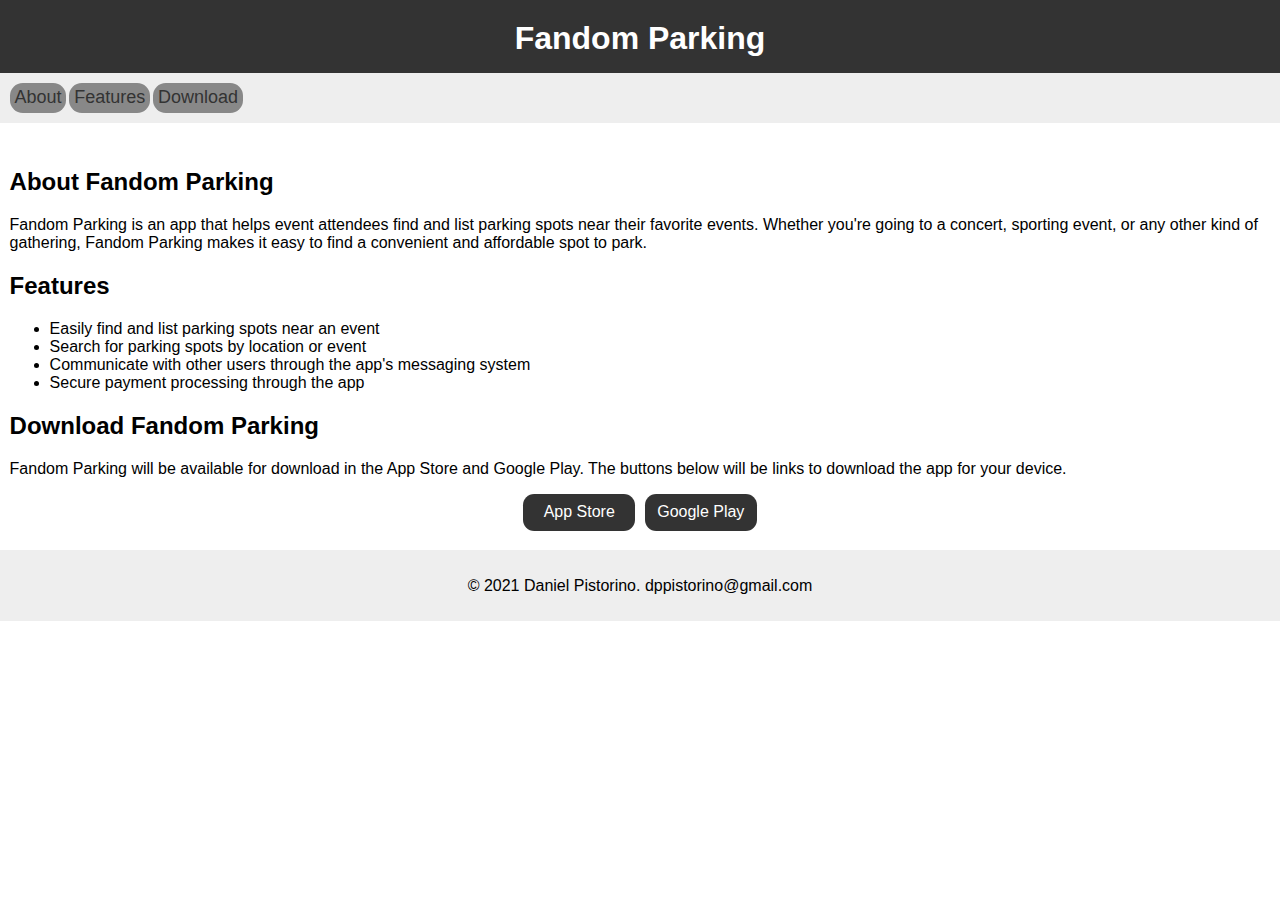
<file: index.html>
<!DOCTYPE html>
<html>
<head>
  <link rel="stylesheet" type="text/css" href="css/style.css">
  <link rel="stylesheet" type="text/css" href="css/style.css">
  <title>Fandom Parking</title>
</head>
<body>
  <header>
    <h1>Fandom Parking</h1>
    <nav>
      <ul class="navbar">
        <li><a href="#about">About</a></li>
        <li><a href="#features">Features</a></li>
        <li><a href="#download">Download</a></li>
      </ul>
    </nav>
  </header>
  <main>
    <section id="about">
      <h2>About Fandom Parking</h2>
      <p>Fandom Parking is an app that helps event attendees find and list parking spots near their favorite events. Whether you're going to a concert, sporting event, or any other kind of gathering, Fandom Parking makes it easy to find a convenient and affordable spot to park.</p>
    </section>
    <section id="features">
      <h2>Features</h2>
      <ul>
        <li>Easily find and list parking spots near an event</li>
        <li>Search for parking spots by location or event</li>
        <li>Communicate with other users through the app's messaging system</li>
        <li>Secure payment processing through the app</li>
      </ul>
    </section>
    <section id="download">
      <h2>Download Fandom Parking</h2>
      <p>Fandom Parking will be available for download in the App Store and Google Play. The buttons below will be links to download the app for your device.</p>
      <div class="download-buttons">
        <a href="#" class="app-store-button">App Store</a>
        <a href="#" class="google-play-button">Google Play</a>
      </div>
    </section>
  </main>
  <footer>
    <p>&copy; 2021 Daniel Pistorino. dppistorino@gmail.com</p>
  </footer>
</body>
</html>
</file>
<file: css/style.css>
body {
  font-family: Arial, sans-serif;
  margin: 0;
  padding: 0;
}

header {
  background-color: #333;
  color: #fff;
  padding-top: 20px;
  text-align: center;
}

header h1 {
  margin: 0;
  font-size: 32px;
}

nav {
  background-color: #eee;
}

nav ul {
  list-style: none;
  padding: .5em .5em;
  display: flex;
}

nav li {
  margin: .1em .1em;
  padding: .3em .3em;
  border-radius: .8em;
  background-color: #888;
}

nav a {
  color: #333;
  text-decoration: none;
  font-size: 18px;
}

nav a:hover {
  color: rgb(235, 235, 235);
}

nav li:hover {
  background-color: #444;
  transition-duration: 1.3s;
  color: white;
}


main {
  padding: .6em;
}

main h2 {
  margin: .6em 0 10
}

main section {
  margin: .6em 0;
}

.download-buttons {
  display: flex;
  justify-content: center;
  align-items: center;
}

.app-store-button,
.google-play-button {
  display: inline-block;
  width: 7em;
  height: 2.3em;
  background-color: #333;
  color: #fff;
  text-align: center;
  line-height: 2.3em;
  border-radius: .7em;
  margin: 0 .3em;
  text-decoration: none;
}

.app-store-button:hover,
.google-play-button:hover {
  background-color: #444;
}

footer {
  background-color: #eee;
  padding: .67em;
  text-align: center;
}
</file>
